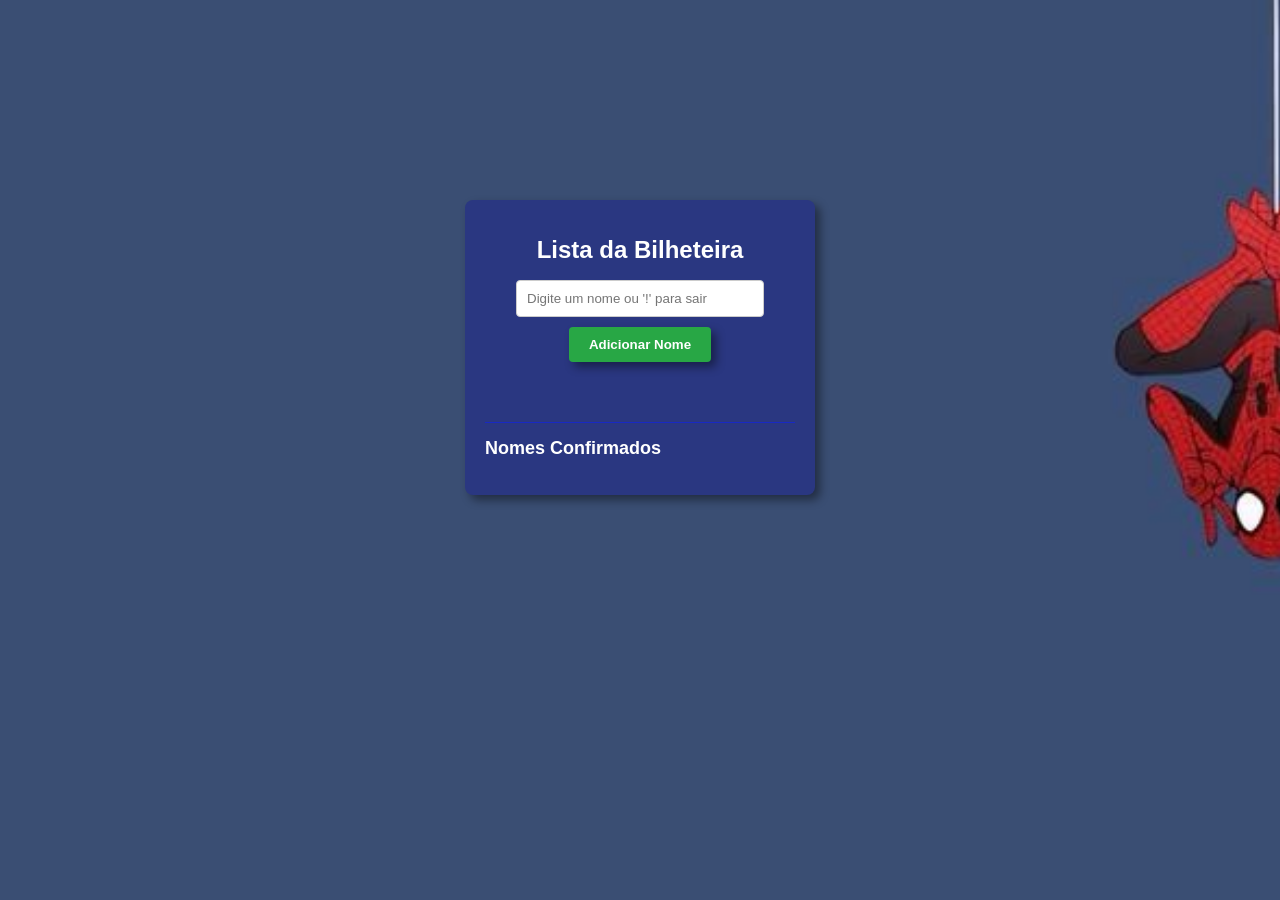
<file: ExercícioLotaçãodeLista/index.html>
<!DOCTYPE html>
<!-- Define o tipo do documento como HTML5 -->
<html lang="pt-BR">
<!-- Início do documento HTML; lang="pt-BR" indica que o idioma da página é Português do Brasil -->
<head>
    <!-- Seção de cabeçalho: contém metadados e ligações a ficheiros externos -->
    <meta charset="UTF-8">
    <!-- Define a codificação de caracteres como UTF-8, permitindo acentos e caracteres especiais -->
    <meta name="viewport" content="width=device-width, initial-scale=1.0">
    <!-- Garante que a página se adapta corretamente ao tamanho do ecrã do dispositivo (responsividade) -->
    <title>Sistema de Bilheteira</title>
    <!-- Título exibido no separador do navegador -->
    <link rel="stylesheet" href="style.css">
    <!-- Importa o ficheiro de estilos CSS externo (style.css) para formatar a página -->
</head>
<body>
    <!-- Corpo da página: contém todo o conteúdo visível ao utilizador -->
    <div class="container">
        <!-- Div principal que agrupa todo o conteúdo; a classe "container" aplica os estilos centrais da caixa -->
        <h1>Lista da Bilheteira</h1>
        <!-- Título principal da aplicação, exibido no topo do cartão -->
        <div class="input-section">
            <!-- Div que agrupa o campo de entrada e o botão de adição -->
            <input type="text" id="entrada" placeholder="Digite um nome ou '!' para sair">
            <!--
                Campo de texto onde o utilizador digita o nome:
                - type="text" → aceita texto livre
                - id="entrada" → identificador único usado pelo JavaScript para capturar o valor
                - placeholder → texto de ajuda exibido quando o campo está vazio
            -->
            <button onclick="ValidarNomes()">Adicionar Nome</button>
            <!--
                Botão que, ao ser clicado, chama a função ValidarNomes() do ficheiro script.js
                O evento onclick é ativado a cada clique do utilizador
            -->
        </div>
        <p id="mensagem"></p>
        <!--
            Parágrafo reservado para exibir mensagens de feedback ao utilizador
            (erros, sucessos, avisos). Começa vazio e é preenchido pelo JavaScript.
            id="mensagem" permite que o JS localize e altere este elemento.
        -->
        <div class="lista-container">
            <!-- Div que contém a lista de nomes confirmados -->

            <h2>Nomes Confirmados</h2>
            <!-- Subtítulo da secção da lista -->
            <ul id="lista">
                <!-- 
                    Lista não ordenada (visualmente numerada pelo CSS com list-style-type: decimal)
                    id="lista" → o JavaScript adiciona dinamicamente elementos <li> aqui
                    conforme os nomes são validados e inseridos
                -->
            </ul>
        </div>
    </div>
    <script src="script.js"></script>
    <!--
        Importa o ficheiro JavaScript externo (script.js) no final do body.
        Colocado aqui (e não no <head>) para garantir que todos os elementos HTML
        já foram carregados antes de o script tentar acedê-los.
    -->
</body>
</html>
</file>
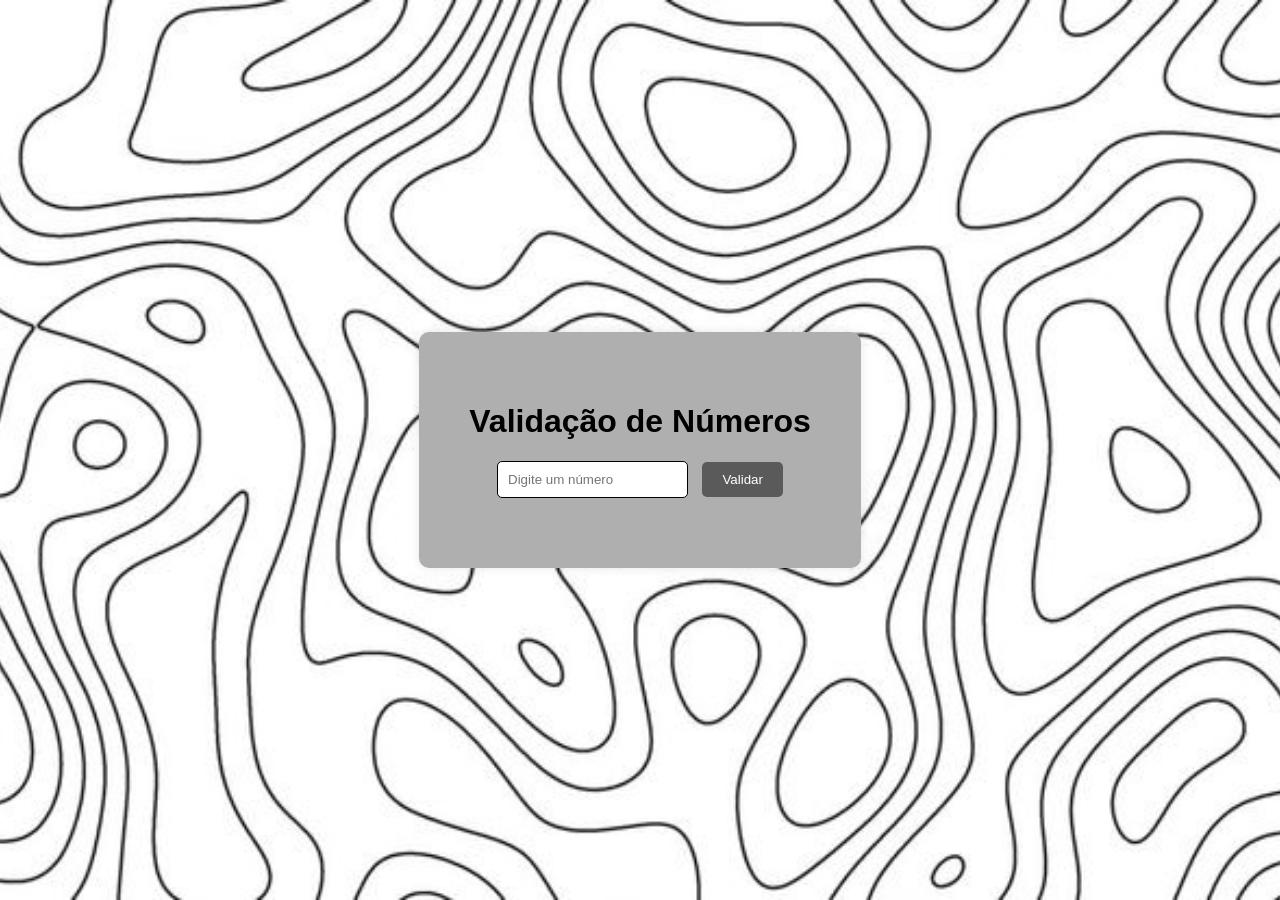
<file: RevisãoHTML/index.html>
</html><!DOCTYPE html>
<!-- Define que o documento está usando HTML5 -->

<html lang="pt-BR">
<!-- Define o idioma da página como português do Brasil -->

<head>
    <meta charset="UTF-8">
    <!-- Permite o uso de caracteres especiais e acentos -->

    <title>Exemplo Exercício Desvio Condicional - Validação Número</title>
    <!-- Título que aparece na aba do navegador -->

    <link rel="stylesheet" href="styles.css">
    <!-- Conecta o arquivo CSS ao HTML -->
</head>

<body>

    <div class="container">
        <!-- Caixa principal do conteúdo -->

        <h1>Validação de Números</h1>
        <!-- Título principal da página -->

        <input type="number" id="numero" placeholder="Digite um número">
        <!-- Campo para o usuário digitar um número -->

        <button onclick="validarNumero()">Validar</button>
        <!-- Botão que chama a função validarNumero() ao ser clicado -->

        <p id="mensagem"></p>
        <!-- Parágrafo onde aparecerá a mensagem de resultado -->
    </div>

    <script src="script.js"></script>
    <!-- Conecta o arquivo JavaScript ao HTML -->
</body>
</html>
</file>
<file: ExercícioLotaçãodeLista/style.css>
* {
    box-sizing: border-box;
    /*
        Faz com que padding e border sejam incluídos na largura/altura total do elemento,
        evitando que os elementos "transbordem" o layout.
    */
}

body {
    font-family: Arial, sans-serif;
    /* Define a fonte padrão de toda a página */
    background-color: #f4f4f9;
    /* Cor de fundo de fallback */
    display: flex;
    justify-content: center;
    /* Centraliza o conteúdo horizontalmente */
    align-items: flex-start;
    /* Alinha o conteúdo ao topo verticalmente */
    min-height: 100vh;
    /* Garante que o body ocupa pelo menos 100% da altura da janela */
    margin: 0;
    /* Remove a margem padrão do navegador */
    padding-top: 50px;
    /* Espaço entre o topo da janela e o conteúdo */
    box-sizing: border-box;
    background-image: url(FundoSite.jpg);
    /* Imagem de fundo personalizada */
    background-repeat: no-repeat;
    /* Impede que a imagem se repita em mosaico */
    background-size: cover;
    /* Faz a imagem cobrir todo o fundo, mantendo as proporções */
}

.container {
    background-color: #2a3781;
    /* Cor de fundo azul escura do cartão */
    padding: 20px;
    /* Espaçamento interno entre o conteúdo e as bordas do cartão */
    border-radius: 8px;
    /* Arredonda os cantos do cartão */
    box-shadow: 0 4px 8px rgba(0,0,0,0.1);
    /* Sombra suave */
    width: 350px;
    /* Largura fixa do cartão */
    text-align: center;
    /* Centraliza o texto dentro do cartão */
    margin-top: 150px;
    /* Afasta o cartão do topo da página */
    box-shadow: 5px 5px 10px rgba(0, 0, 0, 0.425);
    /* Sombra final aplicada ao cartão */
}

h1 {
    color: #ffffff;
    /* Título principal em branco para contrastar com o fundo azul */
    font-size: 24px;
}

.input-section {
    margin-bottom: 20px;
    /* Espaço abaixo da secção de input para separar do resto */
}

input {
    padding: 10px;
    /* Espaço interno do campo de texto */
    width: 80%;
    /* O campo ocupa 80% da largura do cartão */
    border: 1px solid #ccc;
    /* Borda cinza clara */
    border-radius: 4px;
    /* Cantos levemente arredondados */
    margin-bottom: 10px;
    /* Espaço entre o input e o botão */
}

button {
    padding: 10px 20px;
    /* Espaçamento interno: 10px vertical, 20px horizontal */
    background-color: #28a745;
    /* Cor de fundo verde */
    color: rgb(255, 255, 255);
    /* Texto branco */
    border: none;
    /* Remove a borda padrão do botão */
    border-radius: 4px;
    /* Cantos arredondados */
    cursor: pointer;
    /* Mostra o cursor de "mão" ao passar por cima, indicando clicável */
    font-weight: bold;
    box-shadow: 5px 5px 10px rgba(0, 0, 0, 0.425);
    /* Sombra para dar profundidade ao botão */
}

button:hover {
    background-color: rgb(10, 110, 10);
    /* Escurece o botão ao passar o rato por cima */
}

#mensagem {
    font-weight: bold;
    /* Texto em negrito para destaque */
    min-height: 20px;
    /* Garante que o espaço da mensagem não colapsa quando está vazia,
       evitando saltos no layout */
    margin: 15px 0;
    /* Espaço acima e abaixo da mensagem */
}

.lista-container {
    text-align: left;
    /* Alinha o texto da lista à esquerda */
    border-top: 1px solid #1829c4;
    /* Linha divisória azul acima da lista */
    margin-top: 20px;
    /* Espaço acima da secção */
}

.lista-container h2 {
    font-size: 18px;
    color: #ffffff;
    /* Subtítulo em branco */
}

ul {
    list-style-type: decimal;
    /* Exibe os itens da lista numerados*/
    padding-left: 20px;
    /* Recuo para a esquerda para alinhar os números */
}

li {
    background: #f9f9f9;
    /* Fundo claro para cada item da lista */
    margin: 5px 0;
    /* Espaço entre os itens */
    padding: 8px;
    /* Espaçamento interno de cada item */
    border-radius: 4px;
    /* Cantos arredondados */
    border-left: 4px solid #2a28a7;
    /* Barra azul à esquerda de cada item */
}
</file>
<file: RevisãoHTML/styles.css>
/* Estilização geral da página */
body {
    /* Define a fonte do texto */
    font-family: Arial, sans-serif;
    /* Usa flexbox para centralizar os elementos */
    display: flex;
    /* Centraliza horizontalmente */
    justify-content: center;
    /* Centraliza verticalmente */
    align-items: center;
    /* Define altura total da tela */
    height: 100vh;
    /* Remove margens padrão do navegador */
    margin: 0;
    /* Evita barras de rolagem */
    overflow: hidden;
    /* Cor de fundo caso a imagem não carregue */
    background-color: #f0f0f0;
    /* Define a imagem de fundo */
    background-image: url(FundoSite.jpg);
    /* Evita repetição da imagem */
    background-repeat: no-repeat;
    /* Centraliza a imagem */
    background-position: center;
    /* Faz a imagem ocupar toda a tela */
    background-size: cover;
    /* Mantém o fundo fixo */
    background-attachment: fixed;
}

/* Caixa principal do conteúdo */
.container {
    /* Centraliza o texto */
    text-align: center;
    /* Espaçamento interno */
    padding: 50px;
    /* Cor de fundo da caixa */
    background-color: #afafaf;
    /* Arredonda as bordas */
    border-radius: 10px;
    /* Adiciona sombra */
    box-shadow: 0 0 10px rgba(0, 0, 0, 0.1);
}

/* Estilo do campo de entrada */
input {
    /* Espaçamento interno */
    padding: 10px;
    /* Espaço à direita */
    margin-right: 10px;
    /* Borda preta */
    border: 1px solid #000000;
    /* Bordas arredondadas */
    border-radius: 5px;
}

/* Estilo do botão */
button {
    /* Espaçamento interno */
    padding: 10px 20px;
    /* Cor de fundo */
    background-color: #5a5a5a;
    /* Cor do texto */
    color: rgb(255, 255, 255);
    /* Remove borda padrão */
    border: none;
    /* Bordas arredondadas */
    border-radius: 5px;
    /* Mostra a mãozinha ao passar o mouse */
    cursor: pointer;
}

/* Efeito ao passar o mouse no botão */
button:hover {
    /* Muda a cor do botão */
    background-color: #a0a0a0;
    /* Aumenta um pouco o texto */
    font-size: 15px;
}

/* Estilo do parágrafo de mensagem */
p {
    /* Espaço acima do texto */
    margin-top: 20px;
    /* Tamanho da fonte */
    font-size: 18px;
}
</file>
